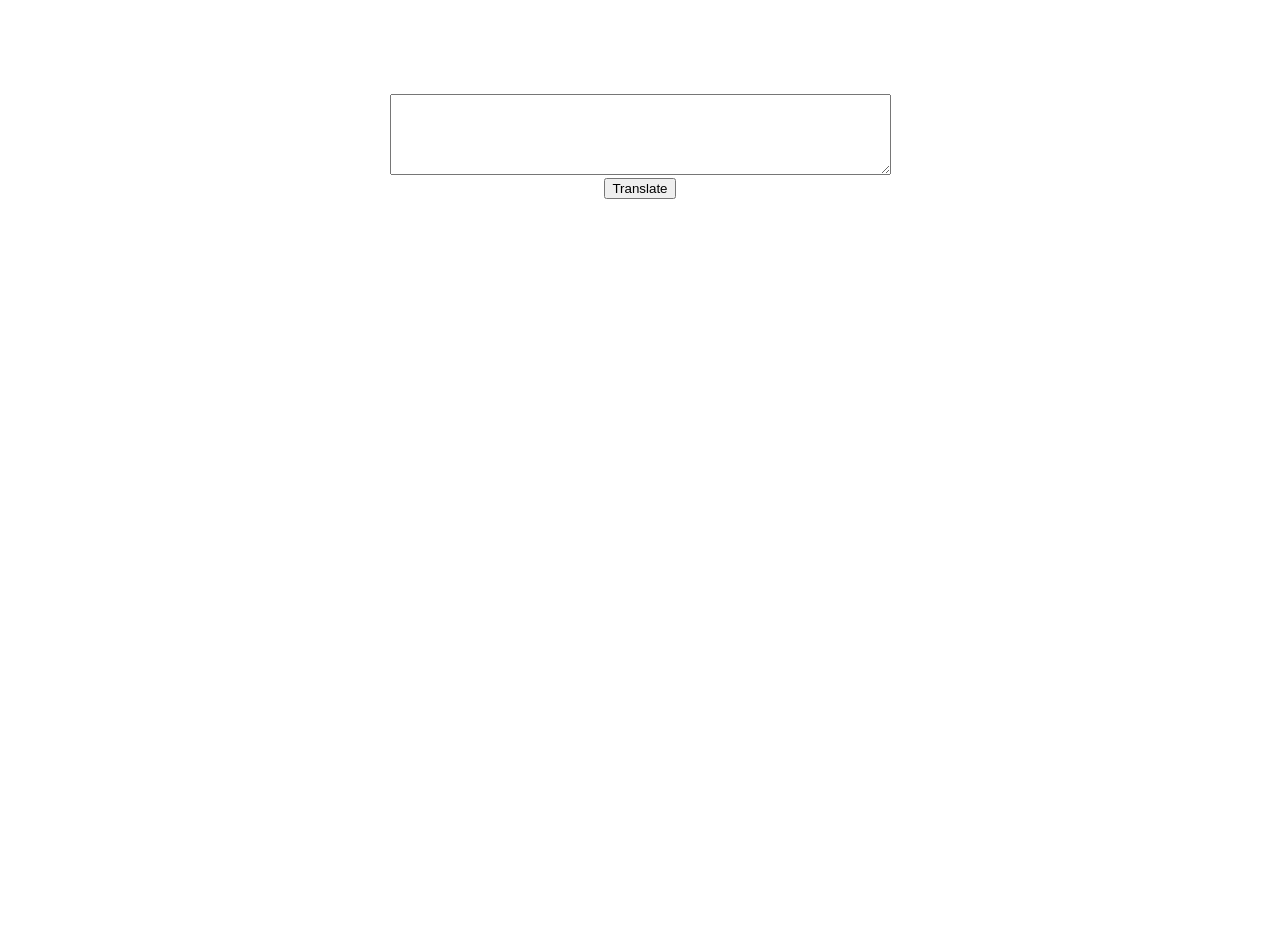
<file: baus/index.html>
<!DOCTYPE html>
<html>
<head>
<link rel="stylesheet" href="stylesheet.css">
<link href="https://fonts.googleapis.com/css2?family=Montserrat&display=swap" rel="stylesheet">
</head>
<body>


  <h1>Baus Translator</h1>

  <div id="c">


    <textarea id="in" rows = "5" cols = "60" name = "description"></textarea>
    <br>
    <button onclick="baus('in')">Translate</button>



  </div>




  <script>
  function baus(id) {

    var rules = [
      [/\bch/gi, "sh"],
      [/sas/gi, "sos"],
[/\bjh/gi, "j"],
      [/j/gi, "y"],
      [/gr/gi, "j"],
      [/gg/gi, "yiyi"]
     
    ]


    e = document.getElementById(id).value;
    t = e;
    for(var i = 0; i<rules.length; i++) {
      e = e.replace(rules[i][0], rules[i][1])
    }
    if(t != e) {
      embed(t,e)
    } else{
    embed(t,"nothing changed")
  }
  }





  function embed(b,a) {

    var div = document.createElement("div");
    var pb = document.createElement("p");
    var pa = document.createElement("p");

    var br = document.createElement("p")
    var hr = document.createElement("hr")
    br.innerHTML = "🡇";
    pb.innerHTML = b;
    pa.innerHTML = a;
    div.appendChild(hr)
    div.appendChild(pb)
    div.appendChild(br)
    div.appendChild(pa)

    var appendLoc = document.getElementById("c");
    appendLoc.appendChild(div);

  }
  </script>

</body>

</html>
</file>
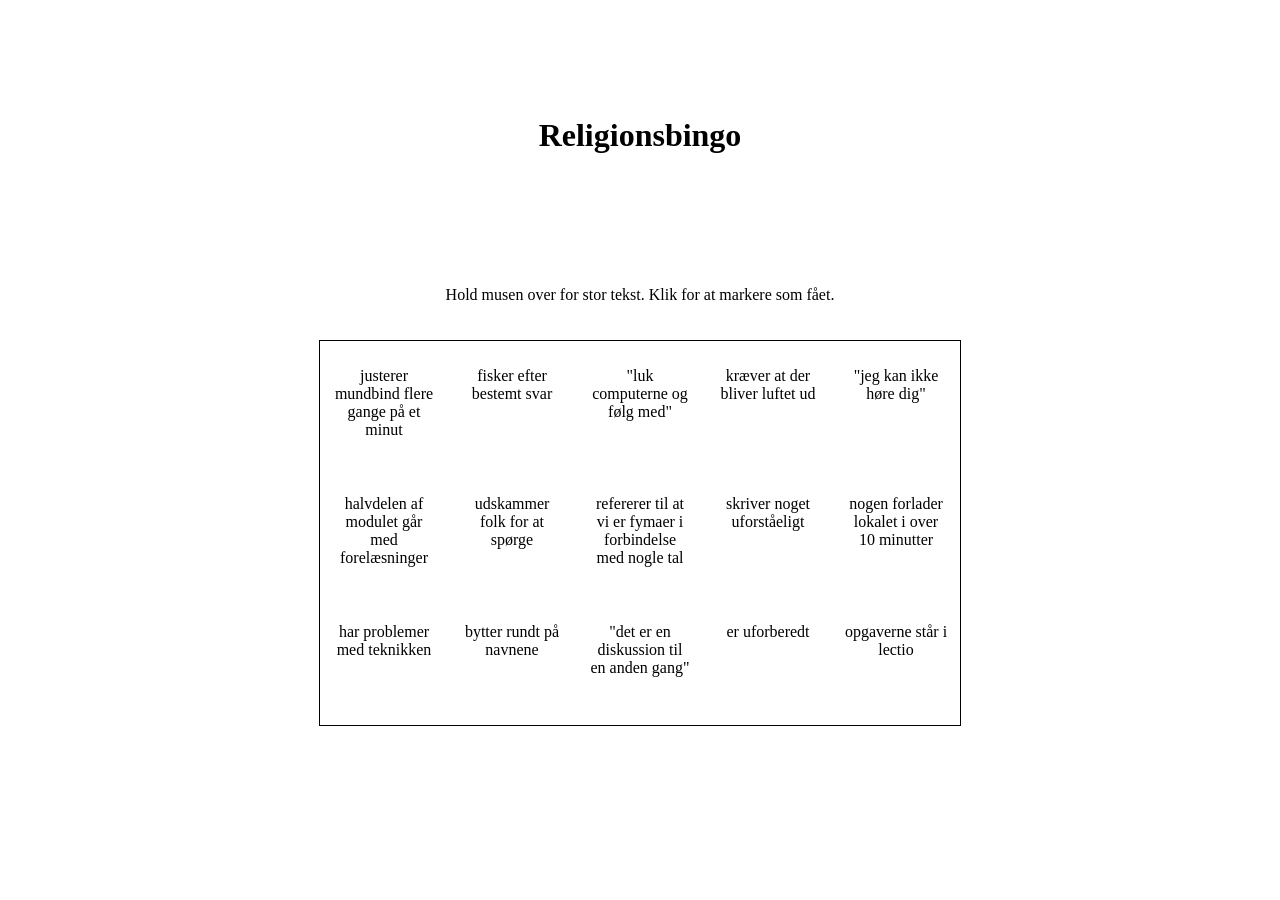
<file: bingo/index.html>
<!DOCTYPE html>
<html>
  <head>
    <title>Religion Bingo</title>
    <link rel="stylesheet" type="text/css" href="./stylesheet.css">
    <script src="https://ajax.googleapis.com/ajax/libs/jquery/3.5.1/jquery.min.js"></script>
  </head>


  <body>
    <div class="label">
      <h1 id="f"> Religionsbingo </h1>
    </div>
    <div style="margin: 4vh 20%; margin-top: 0; text-align: center">
    <p>Hold musen over for stor tekst. Klik for at markere som fået.</p>
  </div>
    <div class="board">
      <div class="grid-container">
      </div>
    </div>


    <script>
      var q = [
"flipper ud uden grund",
"gentager joke flere gange i træk",
"anbefaler obskur litteratur",
"halvdelen af modulet går med forelæsning",
'"jer på bagerste række >:("',
"bytter rundt på navnene",
"udskammer folk for at spørge",
"misforstår hvad folk siger",
'"jeg kan ikke høre dig"',
"fisker efter bestemt svar",
'halvdelen af modulet går med at læse',
'halvdelen af modulet går med forelæsninger',
'gentager pointer flere gange',
'har problemer med teknikken',
'"Vi har lidt travlt"',
'skriver noget uforståeligt',
'nogen forlader lokalet i over 10 minutter',
'kræver at der bliver luftet ud',
'justerer mundbind flere gange på et minut',
'er uforberedt',
'"det er en diskussion til en anden gang"',
'refererer til at vi er fymaer i forbindelse med nogle tal',
'"luk computerne og følg med"',
'opgaverne står i lectio',
'bliver afsporet og går ud af en tangent'
]
console.log(q.length)
      var nums = []
      var t = -1
      //setup local storage
      if(!localStorage.seed) {
        localStorage.setItem("seed", Math.floor(Math.random() * (999999999999999 - 100000000000000) + 100000000000000));
      }
      var ls = localStorage
      console.log(ls.seed)
      $(document).ready(function(){
      for(var i = 1;i<=15;i++) {
        document.querySelector(".grid-container").appendChild(document.createElement("div"));
        var b = document.createElement("p");
        var id = getNum(Math.floor(ls.seed / (i*10)) % q.length)
        b.innerHTML = q[id]
        document.querySelector(".grid-container div:nth-child("+i+")").className += i
        document.querySelector(".grid-container div:nth-child("+i+")").appendChild(b);
        document.querySelector(".grid-container div:nth-child("+i+")").addEventListener('mouseover',hf);
        document.querySelector(".grid-container div:nth-child("+i+")").addEventListener("click",mark);
      }


      });

      function hf(e) {
        var h = document.getElementById("f");
        h.innerHTML = e.target.innerHTML
        t = e.target.id
      }

      function mark(e) {
        if(e.target.parentElement.classList[0] != "grid-container") {
          $(e.target.parentElement).toggleClass("co");
        }
        else {
          $(e.target).toggleClass("co");
        }

      }

      function getNum(n) {
        r = n
        for(var i = 0;i<nums.length;i++) {
          if(nums[i] == n) {
            r = getNum((n+1) % q.length)
            break;
          }
        }
        nums.push(r)
        return r
      }



    </script>
  </body>

</html>
</file>
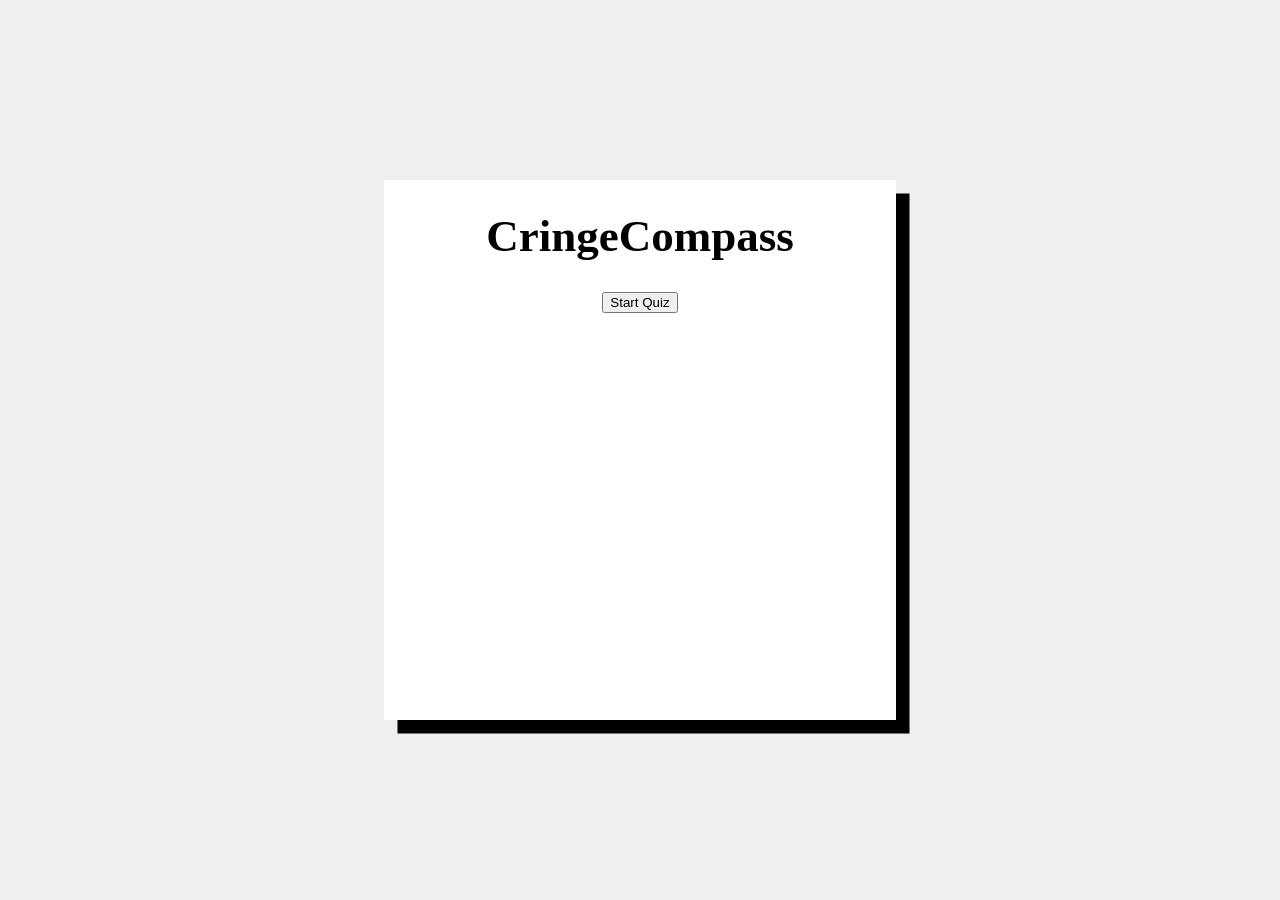
<file: cringecompass/index.html>
<!DOCTYPE html>

<html>

<head>
  <title>Friddo</title>
  <link rel="stylesheet" type="text/css" href="./stylesheet.css">
</head>


<body>
  <div class="container">
    <h1>CringeCompass</h1>

    <button class="submit" onclick="window.location.href='./questions/index.html'">Start Quiz</button><br><br>
    <button id="results" onclick="window.location.href='score.html'">See Previous Result</button>
  </div>
  <script>
    if(localStorage.getItem('score') == undefined) {
      document.getElementById("results").style.display = "none";
    }
  </script>
</body>

</html>
</file>
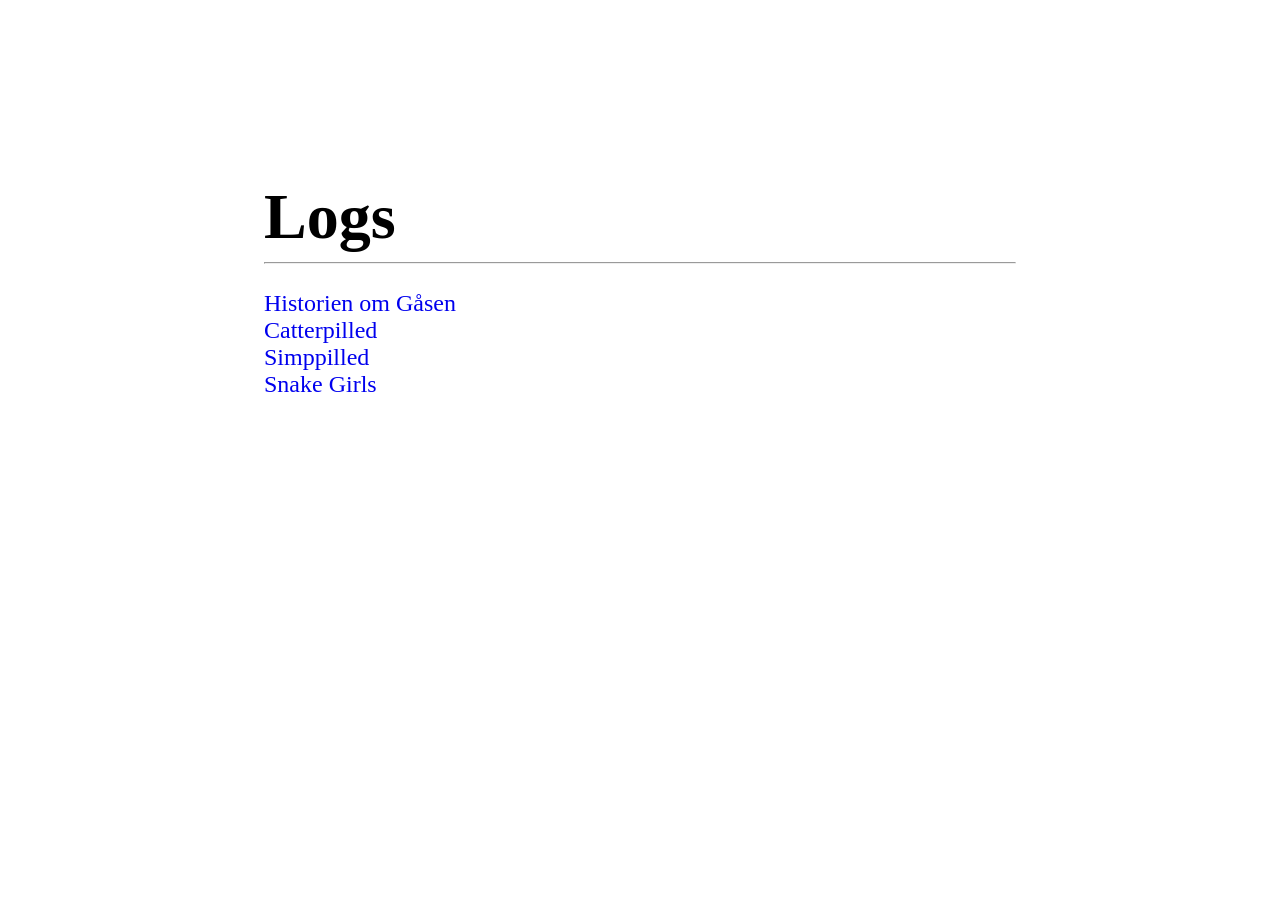
<file: logs/index.html>
<!DOCTYPE html>
<html>
<head>
<link rel="stylesheet" href="stylesheet.css">

</head>
<body>

  <h1>Logs</h1>
  <hr>
  <br>
  <a href="javascript:read('HistorienOmGasen')">Historien om Gåsen</a> <br>
  <a href="javascript:read('Catterpilled')">Catterpilled</a> <br>
  <a href="javascript:read('Simppilled')">Simppilled</a> <br>
  <a href="javascript:read('SnakeGirls')">Snake Girls</a> <br>



</body>

<script>







  function e() {
    console.log("error")
  }


  var logs = ""
  function readTextFile(file)
  {
      var rawFile = new XMLHttpRequest();
      rawFile.open("GET", file, false);
      rawFile.onreadystatechange = function ()
      {
          if(rawFile.readyState === 4)
          {
              if(rawFile.status === 200 || rawFile.status == 0)
              {
                  logs = rawFile.responseText.split(/\n/)

              }
          }
      }
      rawFile.send(null);
  }

  function read(filename) {
    document.getElementsByTagName('BODY')[0].innerHTML = '';
    logs = ""
    readTextFile("./"+filename+".txt")
    console.log(logs)
    var title = logs.shift()
    logs.shift()
    var final = []
    var tmp = ""
    for(var i = 0;i<logs.length;i++) {
      if(logs[i].length <= 1) {
        final.push(tmp)
        tmp = ""
      } else {
          tmp += "<br>" + logs[i]
      }
    }
    final.push(tmp)
    console.log(final)
    final2 = []
    for(i = 0;i<final.length;i+=2) {
      if(final[i+1] != undefined) {
        final2.push([final[i],final[i+1]])
      }
    }
    console.log(final2)
    
     
   
    var im = document.createElement("img");
    im.src = "./"+filename+".png";
    im.onerror = "e()"
    if(im.width != 0) {
    document.body.appendChild(im)
    }
    
    
    var t = document.createElement("h1");
    t.innerHTML = title;
    t.style = "font-size:4rem";
    document.body.appendChild(t)
    var t = document.createElement("a");
    t.innerHTML = "← back"
    t.href = "index.html"
    document.body.appendChild(t)
    var p = document.createElement("div");
    p.innerHTML = "<br>";
    document.body.appendChild(p);
    for(i = 0;i<final2.length;i++) {
      var p = document.createElement("div");
      p.innerHTML = "<b>"+final2[i][0] +"</b><br>" + final2[i][1] + "<br>";
      document.body.appendChild(p);

    }


  }





</script>
</html>
</file>
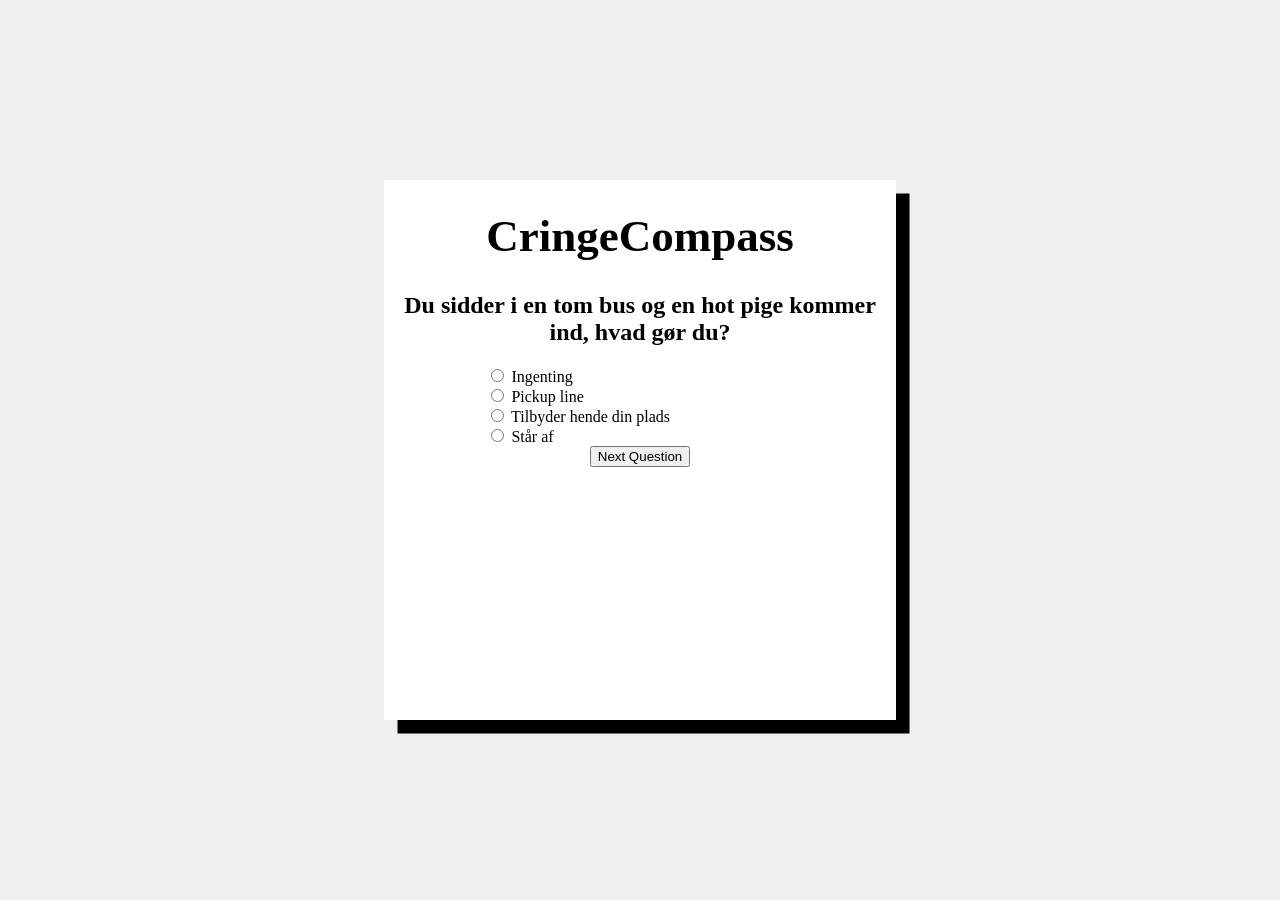
<file: cringecompass/questions/index.html>
<!DOCTYPE html>

<html>

<head>
  <title>Friddo</title>
  <link rel="stylesheet" type="text/css" href="./stylesheet.css">
  <script src="./main.js"></script>
</head>


<body onload="next()">
  <div class="container">
    <h1>CringeCompass</h1>
    <h2 id="question">question text</h2>
    <div class="form">
      <form>
        <input type="radio" id="option1" name="answer">
        <label for="option1" id="option1l"></label><br>
        <input type="radio" id="option2" name="answer">
        <label for="option2" id="option2l"></label><br>
        <input type="radio" id="option3" name="answer">
        <label for="option3" id="option3l"></label><br>
        <input type="radio" id="option4" name="answer">
        <label for="option4" id="option4l"></label><br>
      </form>
    </div>
    <button class="submit" onclick="next();">Next Question</button>
  </div>
</body>

</html>
</file>
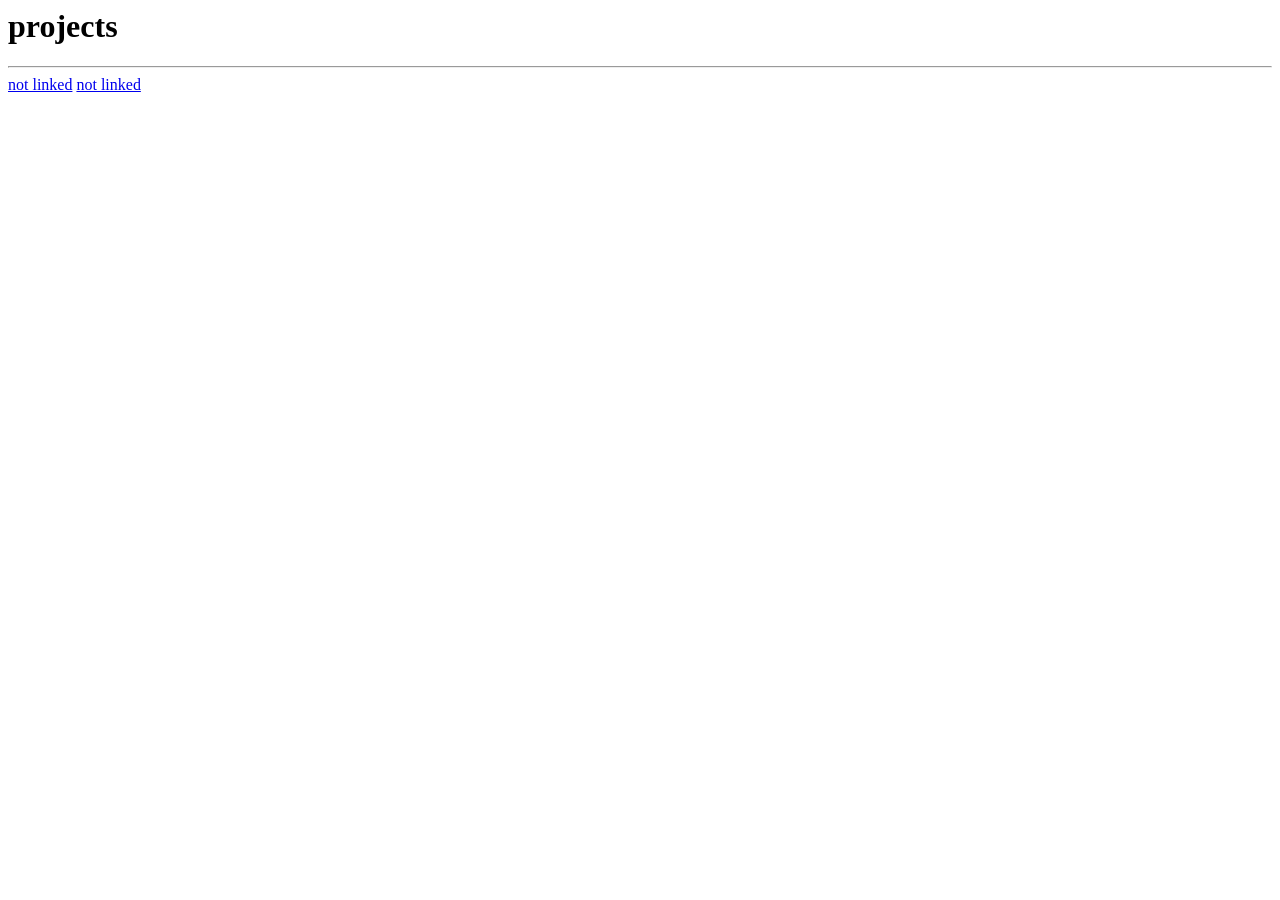
<file: homepage.html>
<html>

  <head>
    <title> TriHard 7 </title>
  </head>

  <body>
    <h1>projects</h1>
    <hr>
    <a href="#>not linked</a>
    <a href="#>not linked</a>
    <a href="#>not linked</a>
    <a href="#>not linked</a>
  </body>
</html>
</file>
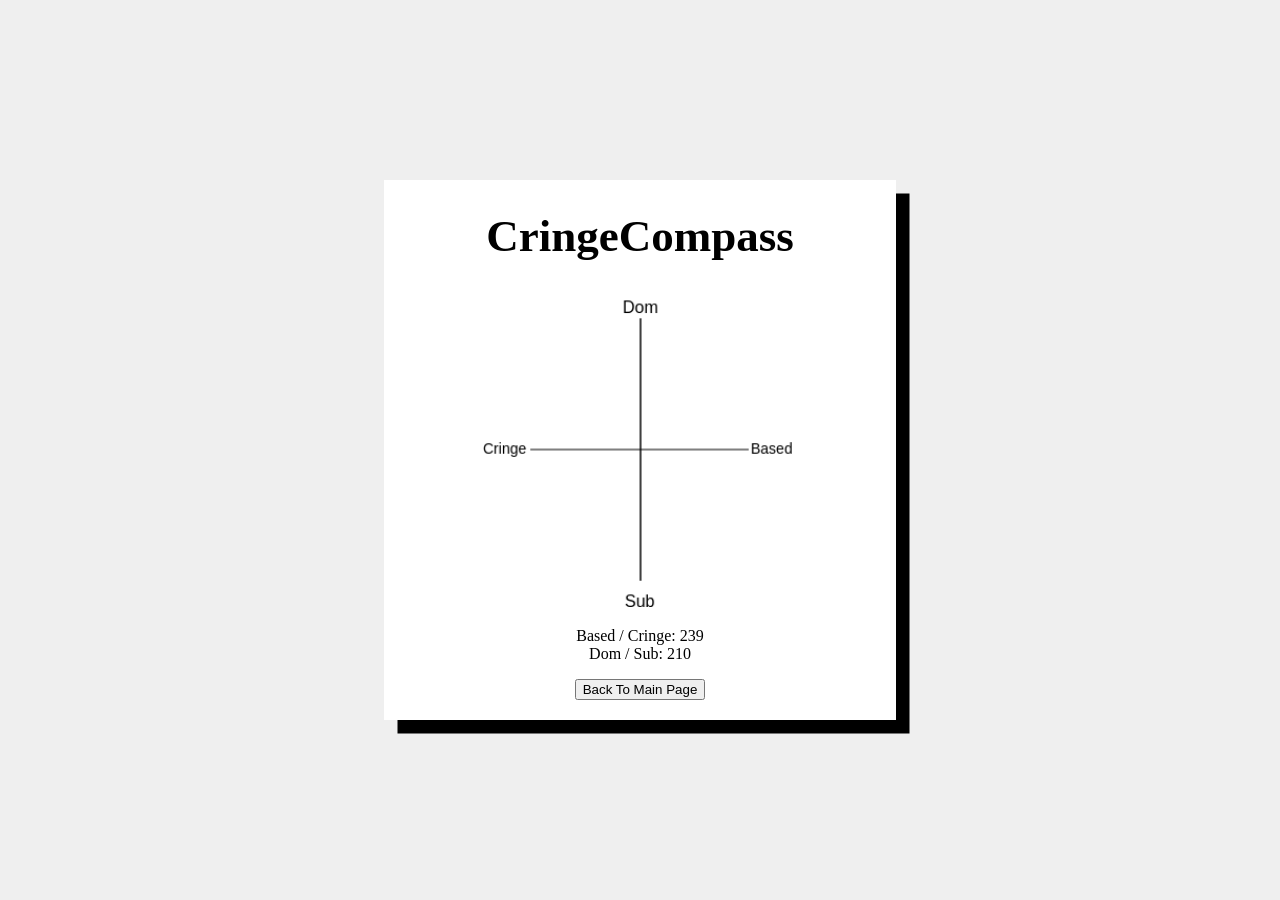
<file: cringecompass/score.html>
<!DOCTYPE html>

<html>

<head>
  <title>Friddo</title>
  <link rel="stylesheet" type="text/css" href="./stylesheet.css">
</head>


<body>
  <div class="container">
    <h1>CringeCompass</h1>
    <canvas id="can" width="300", height="300"></canvas>
    <p id="p">Based / Cringe: 239 <br> Dom / Sub: 210</p>
    <button onclick="window.location.href='index.html'">Back To Main Page</button>
  </div>

  <script>
    var c = document.getElementById("can");
    var ctx = c.getContext("2d");

    ctx.moveTo(c.width/2,25);
    ctx.lineTo(c.width/2,c.height-25);
    ctx.stroke();

    ctx.moveTo(45,c.height/2);
    ctx.lineTo(c.width-47,c.height/2);
    ctx.stroke();

    ctx.font = "16px Arial";

    ctx.fillText("Dom",c.width/2-17,20);
    ctx.fillText("Sub",c.width/2-15,c.height);

    ctx.font = "14px Arial";

    ctx.fillText("Cringe",0,c.height/2+4);
    ctx.fillText("Based",c.width-45,c.height/2+4);

    var lc = JSON.parse(localStorage.getItem("score"));
    var sx = c.width * 0.8;
    var sy = c.height * 0.8;

    var sbc = lc[0] * (sx/2) / 10
    var ssd = -lc[1] * (sy/2) / 10

    console.log(lc, sx, sy, sbc, ssd);

    ctx.fillStyle = "#FF0000";
    ctx.fillRect(c.width/2 + sbc - 5, c.height/2 + ssd - 5,10,10)

    var t1= Math.round(lc[0]*100)/100
    var t2= Math.round(lc[1]*100)/100

    document.getElementById("p").innerHTML = "Based / Cringe: " + t1 + "<br>" + "Dom / Sub: " + t2;

  </script>
</body>

</html>
</file>
<file: baus/stylesheet.css>
html {
  margin: 0;
}

body {
  font-family: "Montserrat", sans-serif;

  font-weight: 200;
  line-height: 1;
  height: 100vh;
  margin: 0;
  background-image: url(https://pbs.twimg.com/media/EdygTSzXoAIau4A.jpg);
  background-repeat: repeat-y;
  background-size: cover;

  text-align: center;

}

h1 {
  padding: 0;
  margin: 40;
  color: white;
  font-size: 40px;
}

p {


  color: white;
  font-size: 20px;
}

div {
  align-items: center;

}
</file>
<file: bingo/stylesheet.css>
body {
  height: 100vh;
  margin: 0;
}


.grid-container {
  border: 1px solid black;
  display: grid;
  width: 50vw;
  margin: auto;
  grid-template-columns: 10vw 10vw 10vw 10vw 10vw;
  grid-template-rows: 10vw 10vw 10vw;
  gap: 0px 0px;
  grid-template-areas:
    ". . . . ."
    ". . . . ."
    ". . . . .";
}

.co {
  background-color: rgb(255, 109, 77);
}

.grid-container div {
  width: 10vw;
  height: 10vw;
  text-align: center;

}



.grid-container div:hover {
  background-color: rgb(143, 249, 255)
}

.label {
  margin: auto;
  width: 80vw;
  height: 30vh;
  display: flex;
  justify-content: center;
  align-items: center;
}
.label h1 {
  margin: auto;
}
.board {
  margin: auto;
  display: flex;
  width: 80vw;
  height: 40vh;
  align-items: center;
  vertical-align: middle;
}

.board p {
  width: 80%;
  height: 60%;
  margin: 20% 10%;
  user-select: none;
  vertical-align: middle;
}
</file>
<file: cringecompass/stylesheet.css>
html, body {
  margin: 0;
  padding: 0;
}

body {
  background-color: #EFEFEF;
}

h1 {
  font-size: 5vh;
}




.container {
  width:40vw;
  height:60vh;
  background-color: white;
  box-shadow: 1.5vh 1.5vh black;

  position: absolute;
  top: 0;
  bottom: 0;
  left: 0;
  right: 0;

  margin: auto;

  align-items: center;
  text-align: center;
}

.form {
  margin-left: auto;
  margin-right: auto;
}

form {
  margin-left: auto;
  margin-right: auto;
  text-align: left;
  padding-left: 20%;
  padding-right: 20%;
}


canvas {
  width: 35vh;
  height: 35vh;
}
</file>
<file: logs/stylesheet.css>
body {
  margin-top: 20vh;
  padding-left: 20vw;
  padding-right: 20vw;
}

div {
  margin-bottom: 5vh;
}

h1 {
  padding: 0;
  margin: 0;
  font-size:4rem
}

a {
  text-decoration: none;
  font-size: 1.5rem;
}

img {
  width: 100%;
  height: auto;
  display: block;
}
</file>
<file: cringecompass/questions/stylesheet.css>
html, body {
  margin: 0;
  padding: 0;
}

body {
  background-color: #EFEFEF;
}

h1 {
  font-size: 5vh;
}




.container {
  width:40vw;
  height:60vh;
  background-color: white;
  box-shadow: 1.5vh 1.5vh black;

  position: absolute;
  top: 0;
  bottom: 0;
  left: 0;
  right: 0;

  margin: auto;

  align-items: center;
  text-align: center;
}

.form {
  margin-left: auto;
  margin-right: auto;
}

form {
  margin-left: auto;
  margin-right: auto;
  text-align: left;
  padding-left: 20%;
  padding-right: 20%;
}
</file>
